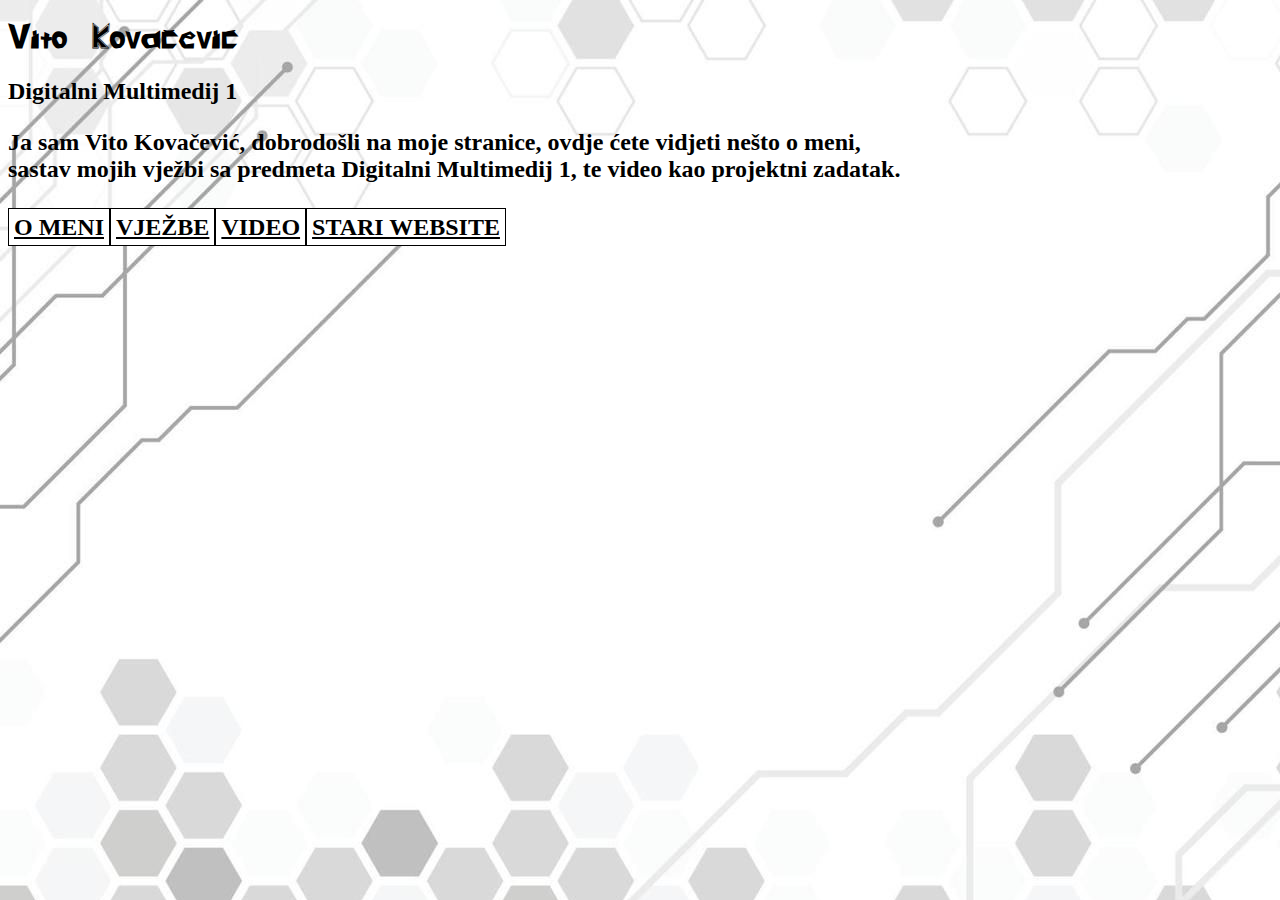
<file: index.html>
<!DOCTYPE html>
<html>
<head>
<style>
@font-face { font-family: VitoKovacevic; src: url('VitoKovacevic.ttf'); }
h1 {
         font-family: VitoKovacevic
      }
	 </style>
<title>Vito Kovačević</title>
	<link rel="stylesheet" href="stil.css"/>
</head>
<body class="pozadina">
	<h1 style="font-family:VitoKovacevic;" src: url("VitoKovacevic.ttf");>Vito Kovačević</h1>
	<h2 class="paragraf_2">Digitalni Multimedij 1</p>
	<p class="paragraf_2"><div>Ja sam Vito Kovačević, dobrodošli na moje stranice, ovdje ćete vidjeti nešto o meni, </div>sastav mojih vježbi sa predmeta Digitalni Multimedij 1, te video kao projektni zadatak.</p>
	<div id="menu">
	<nav><ul>
		<li><a href="o_meni.html">O MENI</a></li>
		<li><a href="vjezbe.html">VJEŽBE</a></li>
		<li><a href="video.html">VIDEO</a></li>
		<li><a href="StariWebsite/index.html">STARI WEBSITE</a></li>
	</ul></nav>
	</div>
</body>
</html>
</file>
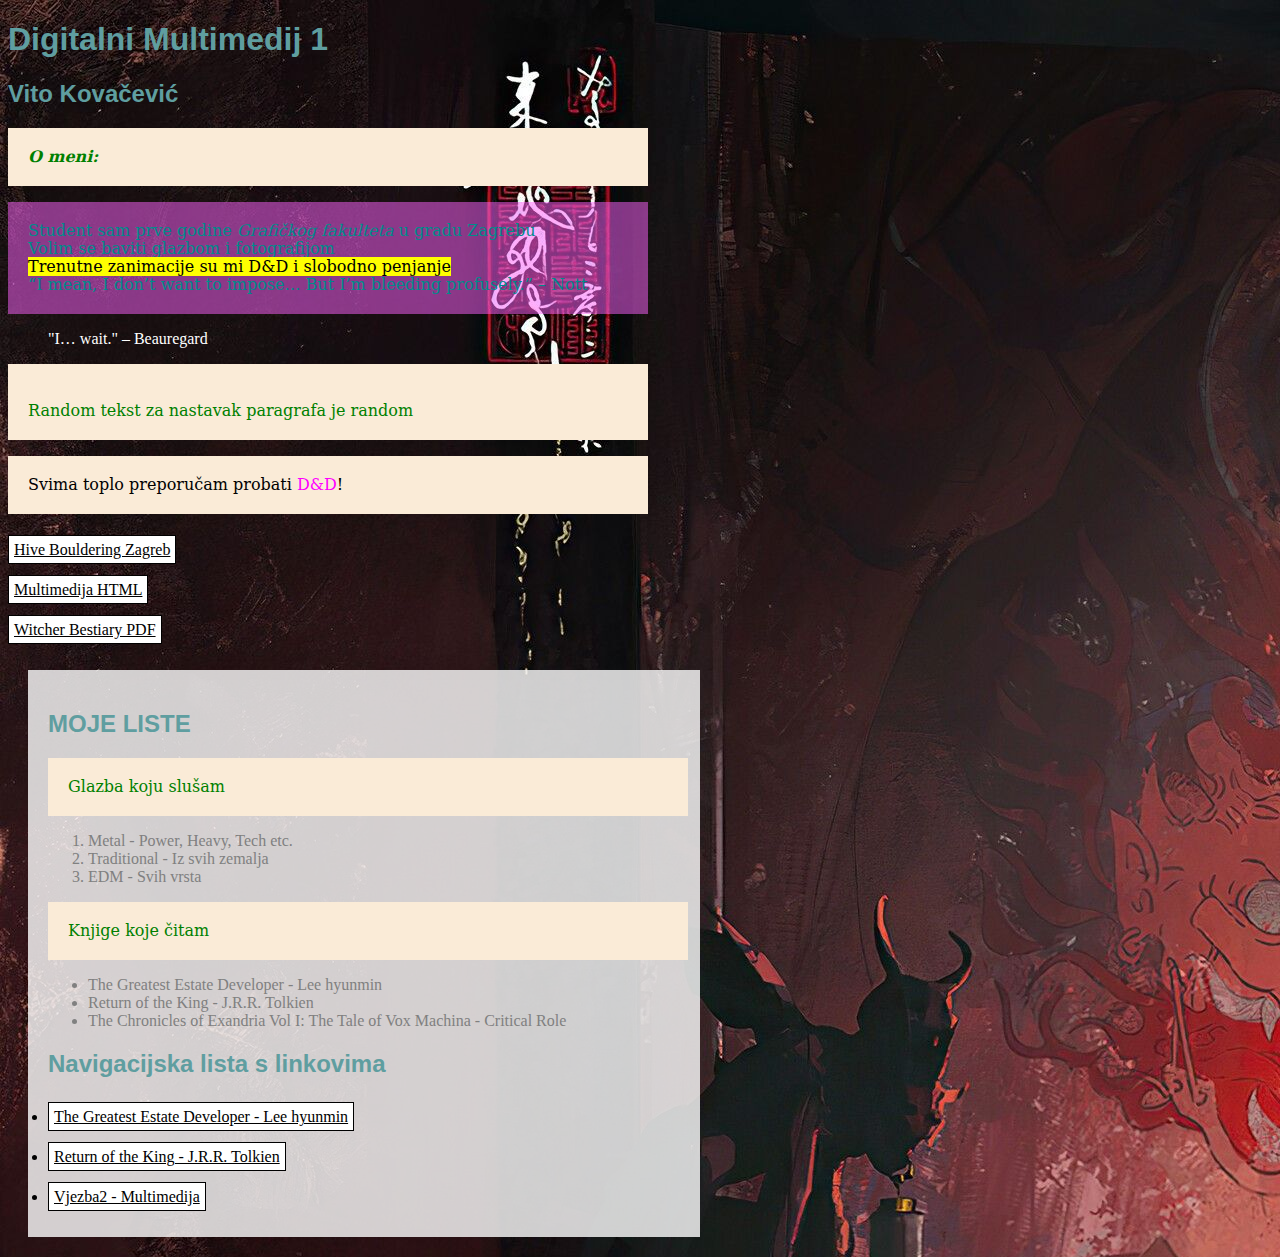
<file: StariWebsite/index.html>
<!DOCTYPE html> 
<html>
<head> 
<title>Vito Kovačević - moj html dokument</title> 
	<link rel="stylesheet" href="stil.css"/>
</head>
<body class="pozadina">
	<h1>Digitalni Multimedij 1</h1>
	<h2>Vito Kovačević</h2>
	<p><b><i>O meni:</i></b></p>
	<p class="paragraf_2">Student sam prve godine <i>Grafičkog fakulteta</i> u gradu Zagrebu<br/>
	Volim se baviti glazbom i fotografijom<br/><mark>Trenutne zanimacije su mi D&D i slobodno penjanje</mark><br/>
	<q>I mean, I don’t want to impose… But I’m bleeding profusely.</q> – Nott</p>
	<blockquote style="color:white;">"I… wait." – Beauregard</blockquote><p><br/>Random tekst za nastavak paragrafa je random</p>
	<p style="color:black;">Svima toplo preporučam probati<span> D&D</span>!</p>
	
	<a href="http://hivebouldering.com/">Hive Bouldering Zagreb</a><br/>
	<a href="vjezba1.html">Multimedija HTML</a><br/>
	<a href="Witcher Bestiary - The Homebrewery.pdf">Witcher Bestiary PDF</a><br/>
	<div class="novi_blok">
	<h2>MOJE LISTE</h2>
	<p>Glazba koju slušam</p>
	<ol style="color:gray;">
		<li>Metal - Power, Heavy, Tech etc.</li>
		<li>Traditional - Iz svih zemalja</li>
		<li>EDM - Svih vrsta</li>
	</ol>
	<p>Knjige koje čitam</p>
	<ul style="color:gray;">
		<li>The Greatest Estate Developer - Lee hyunmin</li>
		<li>Return of the King - J.R.R. Tolkien</li>
		<li>The Chronicles of Exandria Vol I: The Tale of Vox Machina - Critical Role</li>
	</ul>
	<h2>Navigacijska lista s linkovima</h2>
	<nav>
		<li><a href="https://www.webtoons.com/en/fantasy/the-greatest-estate-developer/list?title_no=3596">The Greatest Estate Developer - Lee hyunmin</a></li>
		<li><a href="https://www.sparknotes.com/lit/returnking/">Return of the King - J.R.R. Tolkien</a></li>
		<li><a href="vjezba2.html">Vjezba2 - Multimedija</a></li>
	</nav>
	</div>
</body> 
</html>
</file>
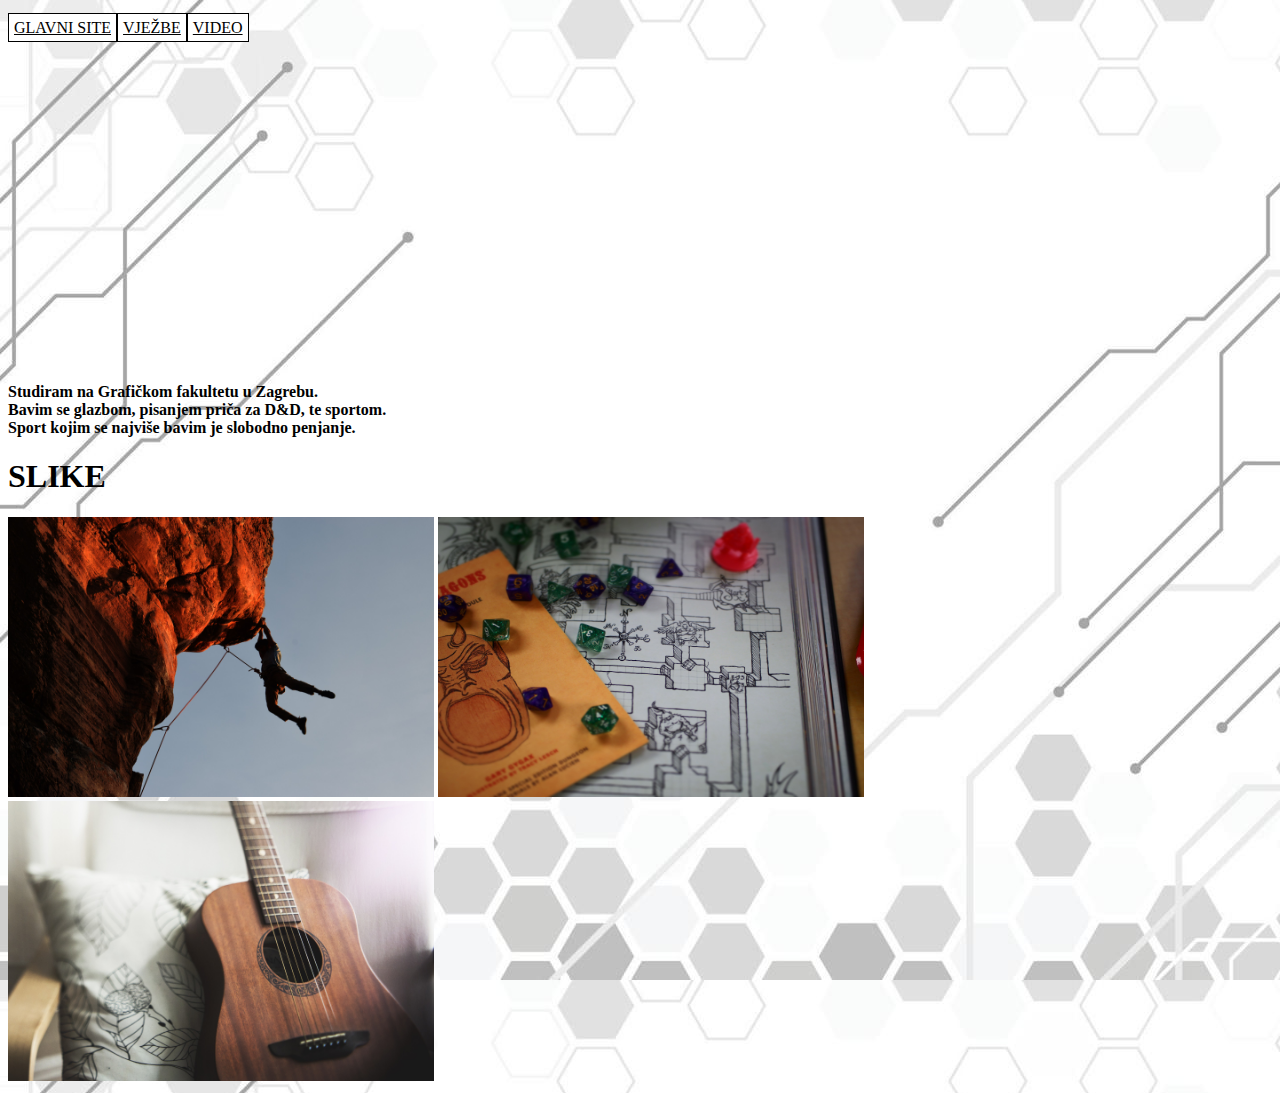
<file: o_meni.html>
<!DOCTYPE html>
<html>
<head>
<title>O MENI</title>
	<link rel="stylesheet" href="stil.css"/>
</head>
<body class="pozadina">
	<div id="menu">
	<nav><ul>
		<li><a href="index.html">GLAVNI SITE</a></li>
		<li><a href="vjezbe.html">VJEŽBE</a></li>
		<li><a href="video.html">VIDEO</a></li>
	</ul></nav>
	</div>
	<iframe width="560" height="315" src="https://www.youtube.com/embed/byva0hOj8CU" title="YouTube video player" frameborder="0" allow="accelerometer; autoplay; clipboard-write; encrypted-media; gyroscope; picture-in-picture; web-share" allowfullscreen></iframe>
	<p><b><div>Studiram na Grafičkom fakultetu u Zagrebu.</div>Bavim se glazbom, pisanjem priča za D&D, te sportom.<div>Sport kojim se najviše bavim je slobodno penjanje.</div></b></p>
	<h1>SLIKE</h1>
	<img src="slike/picture1.jpg" width="426" height="280"/>
	<img src="slike/picture2.jpg" width="426" height="280"/>
	<img src="slike/picture3.jpg" width="426" height="280"/>
</body>
</html>
</file>
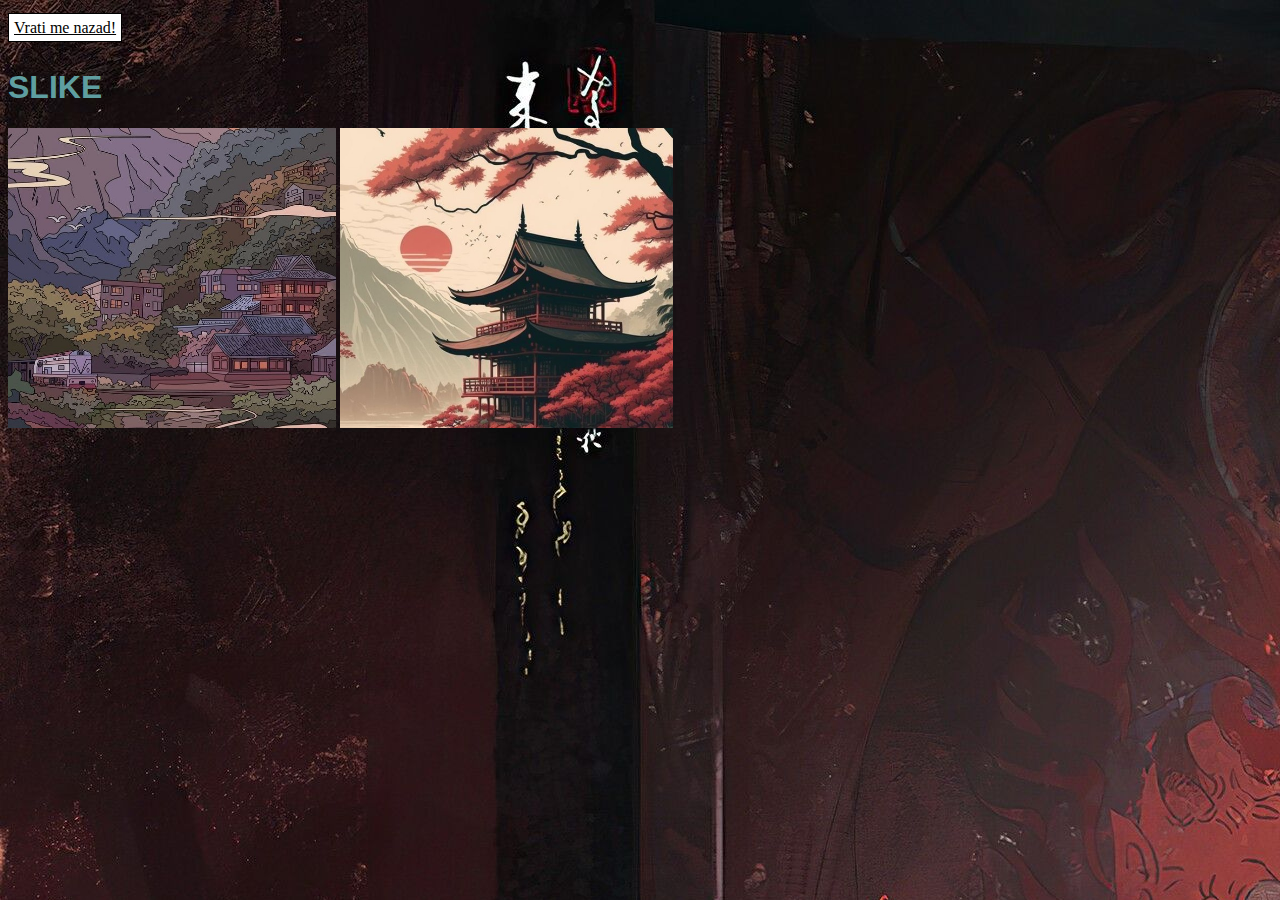
<file: StariWebsite/vjezba1.html>
<!DOCTYPE html> 
<html>
<head> 
<title>VJEZBA1</title> 
<link rel="stylesheet" href="stil.css"/>
</head>
<body class="pozadina">
	<a href="index.html">Vrati me nazad!</a>
	<h1>SLIKE</h1>
	<img src="Slike/2.jpeg"/>
	<img src="Slike/1.jpeg"/>
</body> 
</html>
</file>
<file: stil.css>
@charset "utf-8";
 /* CSS Document */
  p {
	 color:green;
	 font-family: Constantia, "Lucida Bright", "DeJaVu Serif", Georgia, "serif";
 }
 .paragraf_2 {color:black;}
 .pozadina {
	background-image: url("slike/background.jpg");
}
a:link {
	color: black;
	background-color: white;
	padding: 5px;
	line-height: 40px;
	border:1px solid #000000;
}
a:hover {
	background-color: darkgray;
}
	#menu ul {
  list-style: none;
  margin: 0;
  padding: 0;
  display: inline-flex
}
</file>
<file: StariWebsite/stil.css>
@charset "utf-8";
 /* CSS Document */
 p {
	 color:green;
	 font-family: Constantia, "Lucida Bright", "DeJaVu Serif", Georgia, "serif";
	 font-size: 16px;
	 line-height: 18px;
	 width: 600px;
	 background-color: antiquewhite;
	 padding: 20px;
 }
 .paragraf_2 {color:darkcyan; background-color: rgba(255, 100, 255, 0.5)}
 .novi_blok {
	 background-color: rgba(255, 255, 255, 0.8);
	 padding:20px;
	 margin:20px;
	 width:50%;
 }
h1, h2 {
	font-family: Gotham, "Helvetica Neue", Helvetica, Arial, "sans-serif";
	color: cadetblue;
	
}

span {color: rgb(255, 0, 255);}
.pozadina {
	background-image: url("Slike/4.jpeg");
	background-color: darkcyan;
}
.drugapozadina {
	background-color: darkgray;
}
a:link {
	color: black;
	background-color: white;
	padding: 5px;
	line-height: 40px;
	border:1px solid #000000;
}
a:hover {
	background-color: darkgray;
}
img {
	height: 300px;
	
}
</file>
